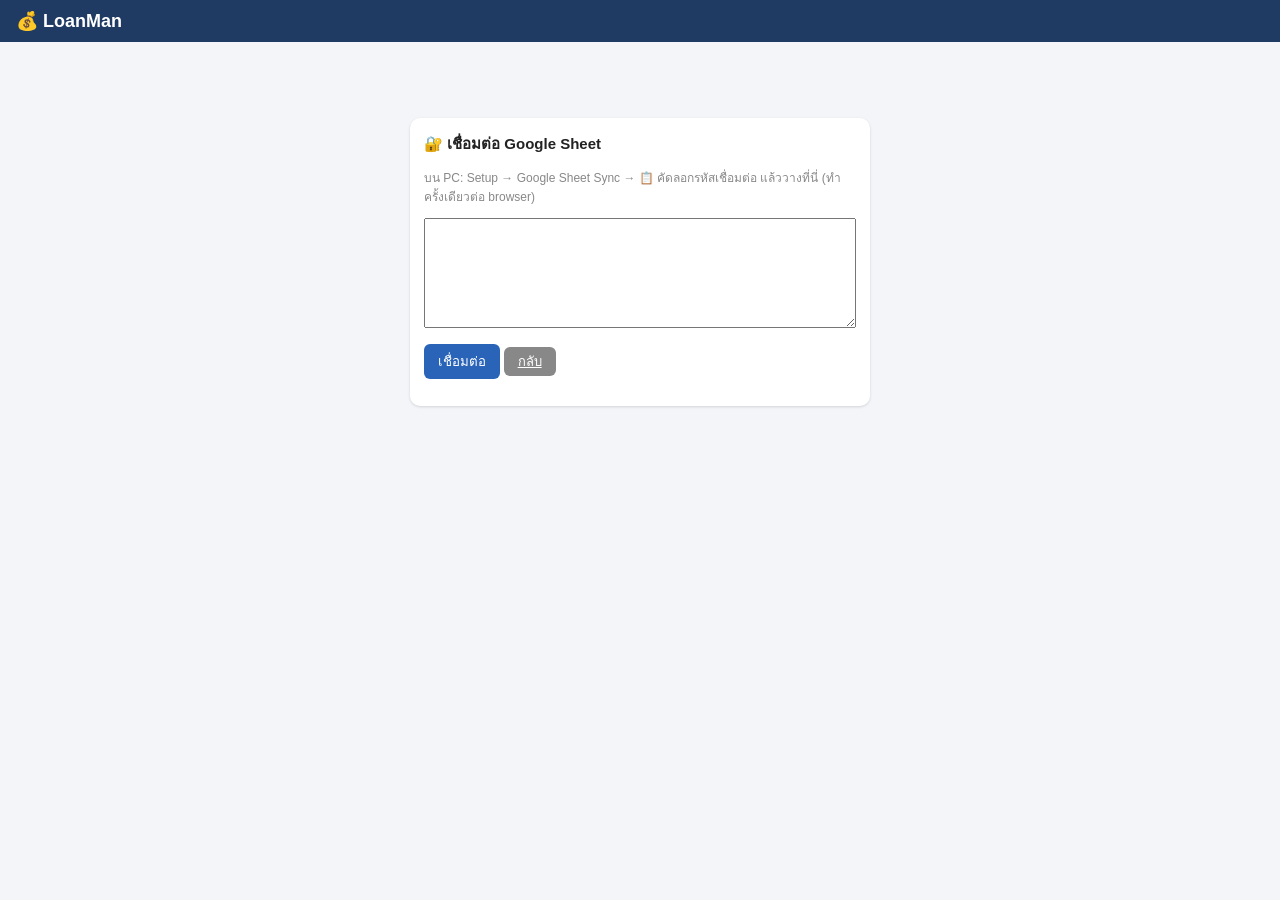
<file: login.html>
<!DOCTYPE html><html lang="th"><head><meta charset="utf-8"><meta name="viewport" content="width=device-width,initial-scale=1"><meta name="robots" content="noindex">
<title>LoanMan · Login sync</title><link rel="icon" href="assets/icon.svg"><link rel="stylesheet" href="css/style.css"></head><body>
<header><h1>💰 LoanMan</h1></header><main><div class="card" style="max-width:460px;margin:60px auto">
<h3>🔐 เชื่อมต่อ Google Sheet</h3><p class="muted">บน PC: Setup → Google Sheet Sync → 📋 คัดลอกรหัสเชื่อมต่อ แล้ววางที่นี่ (ทำครั้งเดียวต่อ browser)</p>
<textarea id="code" style="width:100%;height:110px;font-family:monospace;font-size:12px"></textarea>
<p><button class="btn" onclick="go()">เชื่อมต่อ</button> <a class="btn g" href="index.html">กลับ</a></p><p id="msg" class="muted"></p></div></main>
<script>
async function go(){var m=document.getElementById('msg');try{var c=JSON.parse(decodeURIComponent(escape(atob(document.getElementById('code').value.trim()))));
 if(!/^https:/.test(c.endpoint||'')||!c.writeToken)throw new Error('รหัสไม่ถูกต้อง');m.textContent='กำลังทดสอบ…';
 var r=JSON.parse(await (await fetch(c.endpoint+'?token='+encodeURIComponent(c.readToken)+'&t='+Date.now())).text());
 if(!r.ok)throw new Error(r.error||'เชื่อมต่อไม่ได้');localStorage.setItem('lm_sheet_cfg',JSON.stringify(c));m.textContent='✓ เชื่อมต่อแล้ว';setTimeout(function(){location.href='index.html'},600);
}catch(e){m.textContent='⚠ '+(e.message||e);}}
</script></body></html>
</file>
<file: css/style.css>
:root{--font:'Noto Sans Thai','Inter',-apple-system,BlinkMacSystemFont,'Segoe UI',Roboto,sans-serif}
*{box-sizing:border-box}body{margin:0;font-family:var(--font);background:#f3f5f9;color:#222;font-size:13px}
header{background:#1f3b63;color:#fff;padding:10px 16px;display:flex;gap:8px;align-items:center;flex-wrap:wrap}
header h1{font-size:18px;margin:0 16px 0 0}
nav button{background:none;border:0;color:#cfe0ff;padding:8px 12px;cursor:pointer;border-radius:6px;font-size:14px}
nav button.on{background:#fff;color:#1f3b63;font-weight:600}
main{padding:16px;max-width:1300px;margin:auto}.card{background:#fff;border-radius:10px;padding:14px;margin-bottom:14px;box-shadow:0 1px 3px #0002}
.kpis{display:grid;grid-template-columns:repeat(auto-fit,minmax(170px,1fr));gap:10px;margin-bottom:14px}
.kpi{background:#fff;border-radius:10px;padding:12px;box-shadow:0 1px 3px #0002}.kpi b{display:block;font-size:20px;margin-top:4px}.kpi small{color:#666}
.grid2{display:grid;grid-template-columns:1fr 1fr;gap:14px}@media(max-width:900px){.grid2{grid-template-columns:1fr}}
table{width:100%;border-collapse:collapse;font-size:13px}th,td{padding:6px 8px;border-bottom:1px solid #eee;text-align:right;white-space:nowrap}
th{background:#f0f3f8;position:sticky;top:0}td.l,th.l{text-align:left;color:inherit}.tw{overflow:auto;max-height:520px}
input,select{padding:6px 8px;border:1px solid #ccc;border-radius:6px;font-size:14px}label{font-size:12px;color:#555;display:block;margin-bottom:2px}
.row{display:flex;gap:10px;flex-wrap:wrap;align-items:flex-end}.btn{background:#2a64b8;color:#fff;border:0;padding:7px 14px;border-radius:6px;cursor:pointer}
.btn.g{background:#888}.btn.r{background:#c0392b}.btn.s{padding:3px 8px;font-size:12px}
.pos{color:#c0392b}.neg{color:#1e8449}.tag{padding:2px 8px;border-radius:10px;font-size:12px;color:#fff}.tb{background:#c0392b}.tr{background:#1e8449}
tr.tot td{font-weight:700;background:#fafafa}.hide{display:none}input,select,button,textarea,table{font-family:var(--font)}td,.kpi b{font-variant-numeric:tabular-nums}h3{margin:0 0 10px;font-size:15px}.muted{color:#888;font-size:12px}
tr.fc td{color:#777;font-style:italic;background:#fbfbfe}
th{cursor:pointer;user-select:none}th:hover{background:#e3e9f3}th[data-s]:after{content:attr(data-s);color:#2a64b8}
table tr:nth-child(even) td{background:#f5f8fc}table tr:hover td{background:#eaf1fb}
tr.tot td{background:#eef1f6!important}tr.fc td{color:#777;font-style:italic;background:#fbf8ef}tr.fc:nth-child(even) td{background:#f6f1e2}
.filt{display:flex;gap:10px;align-items:flex-end;flex-wrap:wrap;margin-bottom:10px}
td.rm{white-space:normal;min-width:260px;max-width:420px;font-size:12px;color:#555}
.mbg{display:none;position:fixed;inset:0;background:#0006;z-index:1000;align-items:flex-start;justify-content:center;padding:60px 12px;overflow:auto}
.mbox{background:#fff;border-radius:12px;padding:18px;max-width:900px;width:100%;box-shadow:0 10px 40px #0004}.mbox.sm{max-width:420px}.mbox h3{margin-top:0}
.mft{display:flex;justify-content:space-between;gap:10px;margin-top:16px;border-top:1px solid #eee;padding-top:12px}.addbar{display:flex;justify-content:flex-end;margin-bottom:10px}
.tsbar{display:flex;gap:8px;align-items:center;margin-bottom:8px}.tsbar input{width:280px}
table tr.closed td,table tr.closed td a{opacity:.65;color:#666}table tr.closed:hover td{opacity:.8}
#debtorTbl tr>:first-child{display:none}
th{position:sticky;top:0;z-index:3;background:#f0f3f8;box-shadow:0 1px 0 #dde3ec}th:hover{background:#e3e9f3}
tr.clk{cursor:pointer}tr.clk:hover td{background:#e3ecfa!important}
.navsep{display:inline-block;width:1px;height:22px;background:#ffffff44;margin:0 8px;vertical-align:middle}
.tlp{background:#fff;border-radius:10px;padding:12px 16px 8px;margin-bottom:12px;box-shadow:0 1px 3px #0002}.tlp.fc{background:#fffbf0}
.tlh{display:flex;flex-wrap:wrap;gap:8px;align-items:baseline;font-size:13px}.tlh span{margin-left:auto;color:#555}
.tlw{position:relative;margin-top:8px}.tlmk{position:relative;height:58px}
.tlm{position:absolute;bottom:0;width:0;border-left:2px solid #1e8449}.tlm.b{border-color:#c0392b}
.tlm span{position:absolute;bottom:100%;left:-1px;background:#fffc;padding:0 3px;border-radius:3px;white-space:nowrap;font-size:11px;line-height:1.2;color:#1e8449;font-weight:600;text-align:center}.tlm.b span{color:#c0392b}.tlm i{font-weight:400;color:#888;font-style:normal}
.tlbar{position:relative;height:46px;border-radius:6px;background:#fdf1e3;outline:2px dashed #e67e22;outline-offset:2px}
.tlint{position:absolute;top:-19px;right:0;font-size:11px;color:#e67e22;font-weight:600}
.tls{position:absolute;top:0;bottom:0;background:#f6d7b0;border-right:1px solid #fff;display:flex;flex-direction:column;justify-content:center;align-items:center;overflow:hidden;font-size:11px;color:#7a4a12;cursor:help}.tls.alt{background:#f1c590}.tls small{font-size:10px;opacity:.8;white-space:nowrap}
.tlcut{position:absolute;right:-3px;top:-8px;bottom:-8px;width:4px;background:#c0392b;border-radius:2px}
.tltd{position:absolute;top:-8px;bottom:-8px;width:3px;background:#2a64b8;border-radius:2px}
.tlax{display:flex;justify-content:space-between;font-size:11px;color:#888;margin-top:6px}
.tlh{margin-bottom:6px}.tlh span{white-space:nowrap}
.pform{display:grid;grid-template-columns:repeat(4,1fr);gap:10px 12px;width:100%}.pform input,.pform select{width:100%;box-sizing:border-box}.pf2{grid-column:span 3}.pf3{grid-column:1/-1}.pfcb{display:flex;align-items:flex-end;padding-bottom:8px}.pfcb label{display:flex;gap:6px;align-items:center;font-size:13px;color:#222}.pfcb input{width:auto}@media(max-width:700px){.pform{grid-template-columns:1fr 1fr}.pf2{grid-column:1/-1}}

/* ---- mobile ---- */
html,body{max-width:100%;overflow-x:hidden}
main,.card,.grid2>*,.kpis>*{min-width:0}
canvas{max-width:100%!important}
@media(max-width:700px){
 header{padding:8px 10px;gap:6px}header h1{font-size:16px;margin:0}
 nav#nav{display:flex;flex-wrap:nowrap;overflow-x:auto;width:100%;-webkit-overflow-scrolling:touch;scrollbar-width:none}nav#nav::-webkit-scrollbar{display:none}
 nav#nav button{flex:0 0 auto;padding:6px 10px;font-size:13px}.navsep{display:none}
 #selWrap{margin-left:0!important;width:100%;display:flex;gap:6px;align-items:center;flex-wrap:wrap}#selWrap select{flex:1;min-width:0}
 main{padding:10px}.card{padding:10px}
 .kpis{grid-template-columns:1fr 1fr;gap:8px}.kpi b{font-size:16px}
 .row>div{flex:1 1 140px}.row input,.row select{width:100%!important;box-sizing:border-box}
 .tsbar input{width:100%}.filt>div{flex:1 1 45%}.filt select{width:100%}
 .mbox{padding:12px}.mbg{padding:20px 8px}
 .tlh span{white-space:normal;margin-left:0}
 #syncBadge{bottom:8px;right:8px;font-size:11px}
}
@keyframes lmflash{0%,100%{background:transparent}25%,75%{background:#ffe08a}}tr.flash td{animation:lmflash 1.6s ease 1}
.shgrid{display:grid;grid-template-columns:repeat(auto-fill,minmax(190px,1fr));gap:6px}.shp{display:flex!important;gap:6px;align-items:center;font-size:13px!important;color:#222!important;background:#f5f8fc;padding:4px 8px;border-radius:6px;margin:0!important}.shp input[type=number]{width:90px;margin-left:auto}
.btn.addp{display:inline-flex;align-items:center;text-decoration:none;user-select:none;white-space:nowrap}
/* mobile-form: popup ฟอร์มพอดีจอ ไม่ต้องเลื่อนซ้ายขวา */
@media(max-width:640px){.mbg{padding:10px 8px}.mbox{padding:14px;max-width:100%;box-sizing:border-box;overflow-x:hidden}
.mbox .row{flex-direction:column;align-items:stretch;gap:8px}.mbox .row>div{width:100%;min-width:0;flex:0 0 auto!important;height:auto!important;margin:0}.mbox .row>div label{margin-bottom:4px}.mbox input,.mbox select{min-height:44px}
.mbox input,.mbox select,.mbox textarea{width:100%!important;max-width:100%;min-width:0;box-sizing:border-box;font-size:16px}
.mbox input[type=date]{-webkit-appearance:none;appearance:none;display:block;min-height:42px;text-align:left;color:inherit}
.mbox .mft{position:sticky;bottom:-14px;background:#fff;padding-bottom:4px}.mbox .mft .btn{flex:1}}
/* mobile-list: รายการยืม/คืนพอดีจอ 1 บรรทัด */
.mob{display:none}
@media(max-width:640px){#txnTbl table{font-size:12px}#txnTbl td,#txnTbl th{padding:6px 4px}#txnTbl .dk{display:none}#txnTbl .mob{display:table-cell;text-align:right;font-weight:600;white-space:nowrap}
#txnTbl td.cn{max-width:96px;overflow:hidden;text-overflow:ellipsis;white-space:nowrap}#txnTbl .btn.s{padding:3px 6px;font-size:11px}#txnTbl tr.tot{display:none}}
</file>
